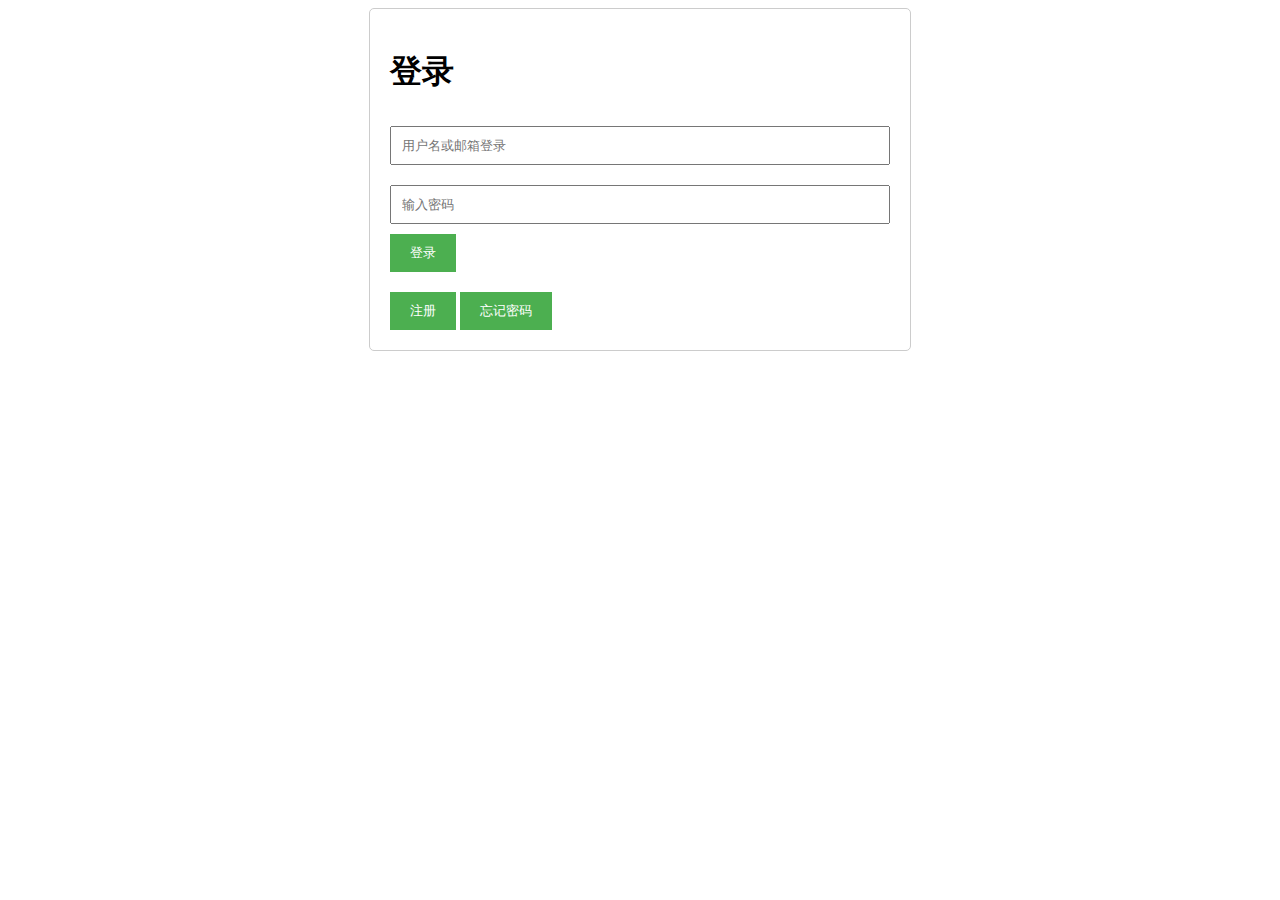
<file: templates/index.html>
<!DOCTYPE html>
<html lang="en">
  <head>
    <meta charset="UTF-8" />
    <meta name="viewport" content="width=device-width, initial-scale=1.0" />
    <title>登录页面</title>
    <link rel="stylesheet" href="/static/styles.css" />
  </head>
  <body>
    <div class="container">
      <div id="loginSection">
        <h1>登录</h1>
        <form id="loginForm">
          <input
            type="text"
            id="loginUser"
            name="user"
            placeholder="用户名或邮箱登录"
            required
          />
          <input
            type="password"
            id="loginPwd"
            name="pwd"
            placeholder="输入密码"
            required
          />
          <button type="submit">登录</button>
        </form>
        <button onclick="showSection('registerSection')">注册</button>
        <button onclick="showSection('forgotPasswordSection')">忘记密码</button>
      </div>

      <div id="registerSection" style="display: none">
        <h1>注册</h1>
        <form id="regForm">
          <input
            type="text"
            id="regUser"
            name="user"
            placeholder="用户名"
            required
          />
          <input
            type="password"
            id="regPwd"
            name="pwd"
            placeholder="密码"
            required
          />
          <input
            type="email"
            id="regMail"
            name="mail"
            placeholder="邮箱地址"
            required
          />
          <button type="button" id="sendCodeBtn">获取邮箱验证码</button>
          <input type="text" id="regCode" name="code" placeholder="验证码" />
          <button type="submit">注册</button>
        </form>
        <button onclick="showSection('loginSection')">返回登录</button>
      </div>

      <div id="forgotPasswordSection" style="display: none">
        <h1>发送邮箱验证码</h1>
        <form id="send_mailcodeForm">
          <input
            type="email"
            id="sendMail"
            name="mail"
            placeholder="邮箱地址"
            required
          />
          <button type="submit">发送邮箱验证码</button>
        </form>

        <div id="updatePasswordSection" style="display: none">
          <h1>忘记密码</h1>
          <form id="updatePwdForm">
            <input
              type="email"
              id="updateMail"
              name="mail"
              placeholder="邮箱地址"
              required
            />
            <input
              type="text"
              id="updateCode"
              name="code"
              placeholder="验证码"
              required
            />
            <input
              type="password"
              id="newPwd"
              name="new_pwd"
              placeholder="新密码"
              required
            />
            <button type="submit">忘记密码</button>
          </form>
        </div>

        <button onclick="showSection('loginSection')">返回登录</button>
      </div>
    </div>

    <script src="/static/script.js"></script>
  </body>
</html>
</file>
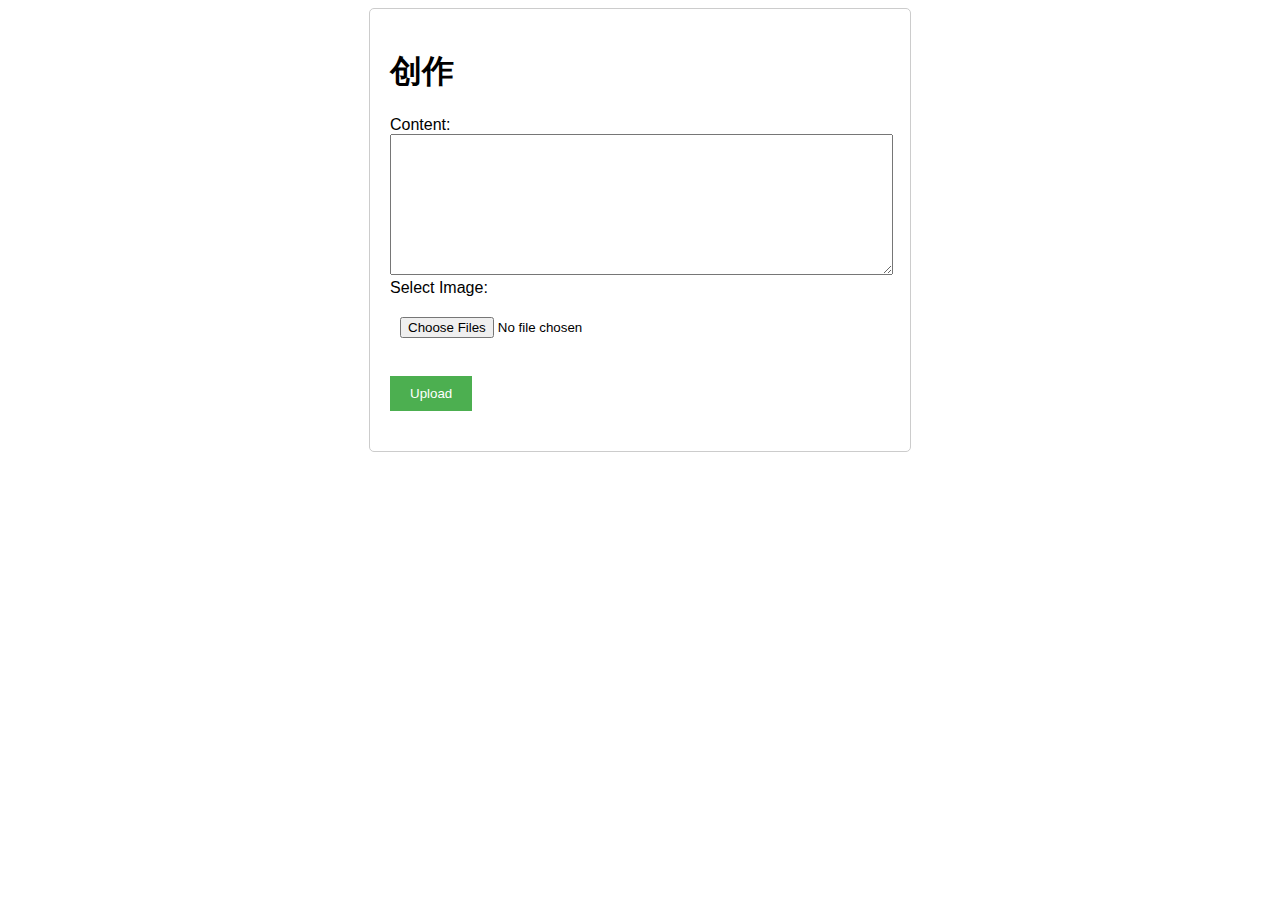
<file: templates/create.html>
<!DOCTYPE html>
<html lang="en">
  <head>
    <meta charset="UTF-8" />
    <meta name="viewport" content="width=device-width, initial-scale=1.0" />
    <title>创作</title>
    <link rel="stylesheet" href="/static/styles.css" />
  </head>
  <body>
    <div class="container">
    <div id="create">
      <h1>创作</h1>
      <form id="createForm">
        <label for="content">Content:</label><br>
        <textarea id="content" name="content" rows="9" cols="60" required></textarea><br>
        <label for="image">Select Image:</label>
        <input type="file" id="image" name="image" accept="image/*" multiple><br><br>
        <div id="thumbnails"></div>
        <button type="submit">Upload</button>
      </form>
    </div>
    <script src="/static/create.js"></script>
</body>
</html>
</file>
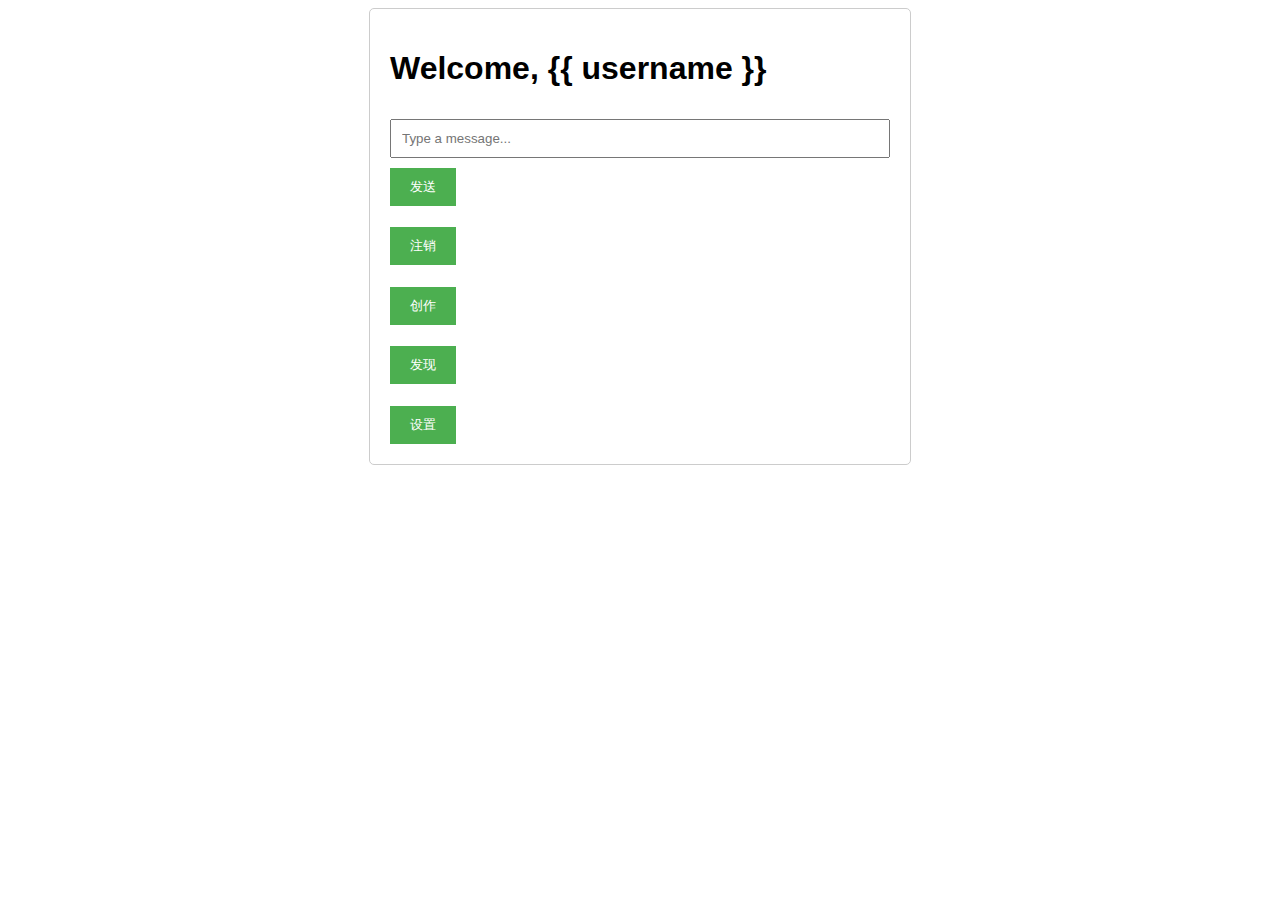
<file: templates/home.html>
<!DOCTYPE html>
<html lang="en">
  <head>
    <meta charset="UTF-8" />
    <title>Chat Room</title>
    <link rel="stylesheet" href="/static/styles.css" />
  </head>
  <body>
    <div class="container">
      <h1>Welcome, {{ username }}</h1>
      <div id="chat">
        <div id="chat-log"></div>
        <input type="text" id="message" placeholder="Type a message..." />
        <button id="sendMessageButton">发送</button>
      </div>
      <h1></h1>
      <button id="logoutButton">注销</button>
      <h1></h1>
      <button type="submit" id="Gotocreate">创作</button>
      <h1></h1>
      <button type="submit" id="sns">发现</button>
      <h1></h1>
      <button type="submit" id="setting">设置</button>
    </div>

    <script src="https://cdn.socket.io/4.0.0/socket.io.min.js"></script>
    <script src="/static/home.js"></script>
  </body>
</html>
</file>
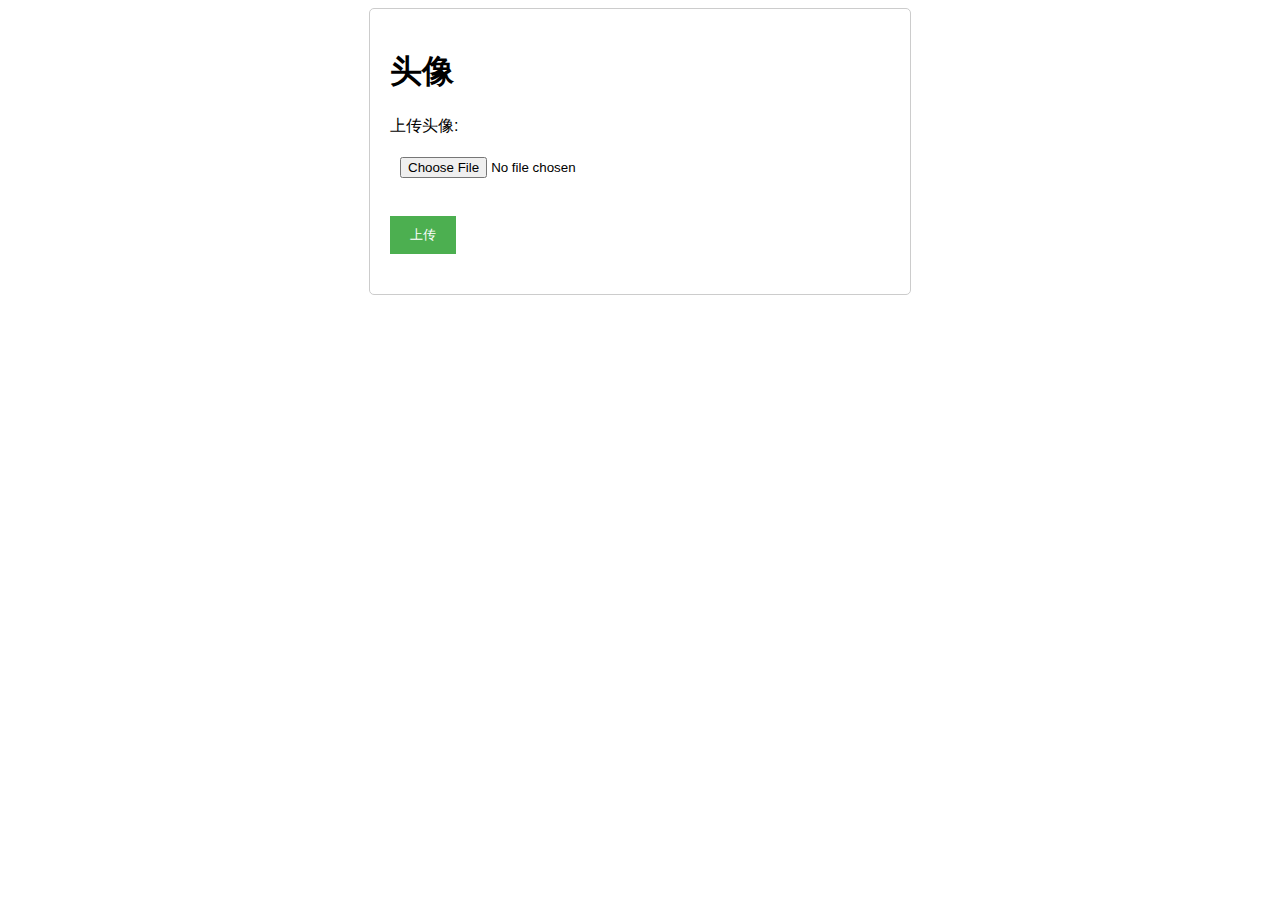
<file: templates/setting.html>
<!DOCTYPE html>
<html lang="en">
  <head>
    <meta charset="UTF-8" />
    <meta name="viewport" content="width=device-width, initial-scale=1.0" />
    <title>创作</title>
    <link rel="stylesheet" href="/static/styles.css" />
  </head>
  <body>
    <div class="container">
    <div id="create">
      <h1>头像</h1>
      <form id="createForm">
        <label for="image">上传头像:</label>
        <input type="file" id="image" name="image" accept="image/*" required><br><br>
        <div id="thumbnails"></div>
        <button type="submit">上传</button>
      </form>
    </div>
    <script src="/static/setting.js"></script>
</body>
</html>
</file>
<file: static/styles.css>
body {
    font-family: Arial, sans-serif;
}

.container {
    max-width: 500px;
    margin: 0 auto;
    padding: 20px;
    border: 1px solid #ccc;
    border-radius: 5px;
}

form {
    margin-bottom: 20px;
}

input {
    width: 100%;
    padding: 10px;
    margin: 10px 0;
    box-sizing: border-box;
}

button {
    padding: 10px 20px;
    background-color: #4CAF50;
    color: white;
    border: none;
    cursor: pointer;
}

button:hover {
    background-color: #45a049;
}
</file>
